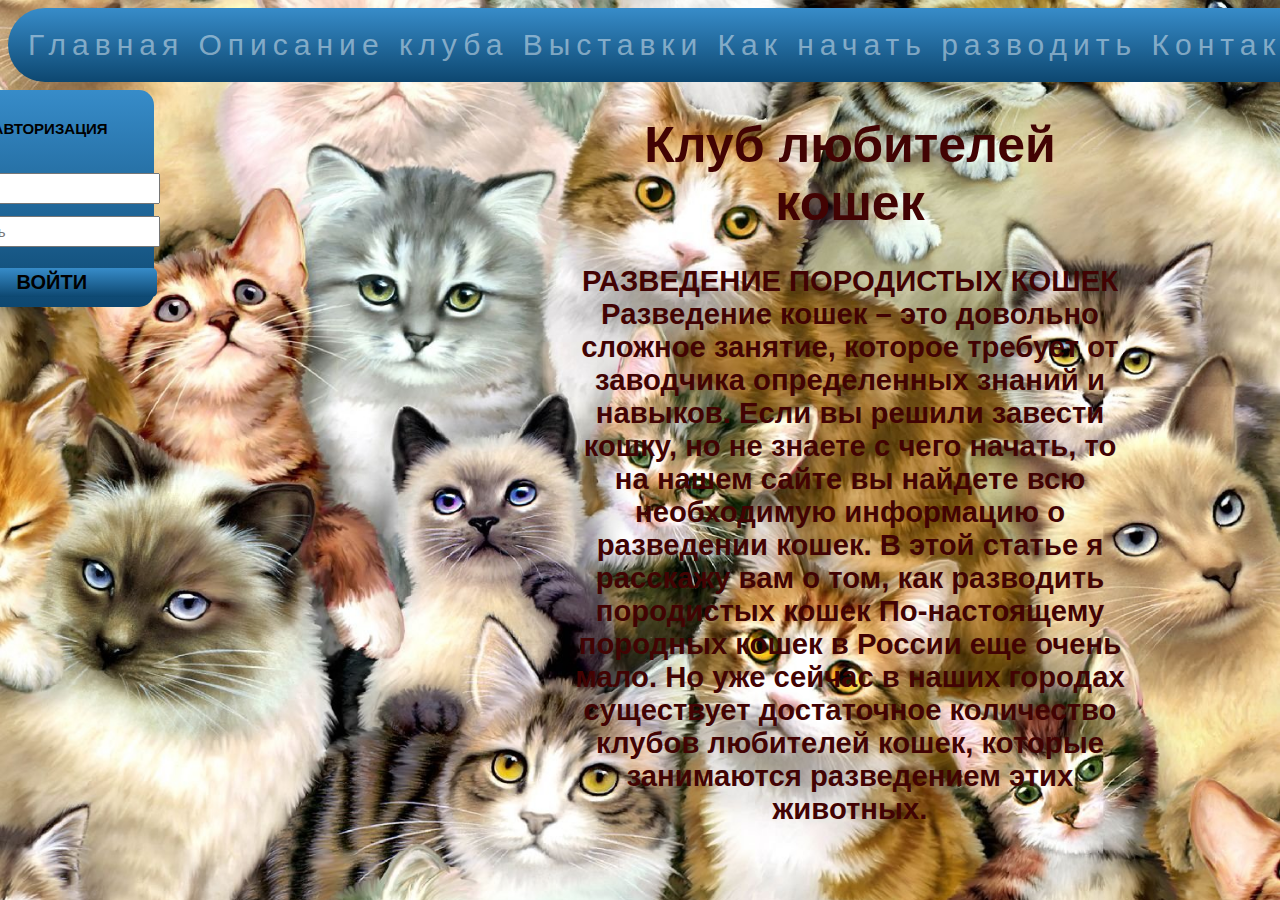
<file: index.html>
<!DOCTYPE html>
<html lang="en">
<head>
    <meta charset="UTF-8">
    <link rel="stylesheet" href="style.css">
    <title>CittyClub</title>
    <style>
        a {
            color: #ffffff73;
            text-decoration: none;
        }
    </style>

</head>
<body>
    <div id="home">
        <a href="index.html">Главная</a>
        <a href="CittyClub.html">Описание клуба</a>
        <a href="Vistavka.html">Выставки</a>
        <a href="Koshki.html">Как начать разводить</a>
        <a href="Contact.html">Контакты и Адреса</a>
    </div>
    <div align="center" id = "Pizza">

        <div id="text">
            <h1>Клуб любителей кошек</h1>
            <h3>РАЗВЕДЕНИЕ ПОРОДИСТЫХ КОШЕК Разведение кошек – это довольно сложное занятие, которое требует от заводчика определенных знаний и навыков.
            Если вы решили завести кошку, но не знаете с чего начать, то на нашем сайте вы найдете всю необходимую информацию о разведении кошек.
            В этой статье я расскажу вам о том, как разводить породистых кошек
            По-настоящему породных кошек в России еще очень мало.
Но уже сейчас в наших городах существует достаточное количество клубов любителей кошек, которые занимаются разведением этих животных.</h3> </div>
    </div>
    <div class="form">
        <h1>Авторизация</h1>
        <input type="text" placeholder="Логин">
        <input type="password" placeholder="Пароль">
        <button class="form-btn">Войти</button>
    </div>
</div>

</body>
</html>
</file>
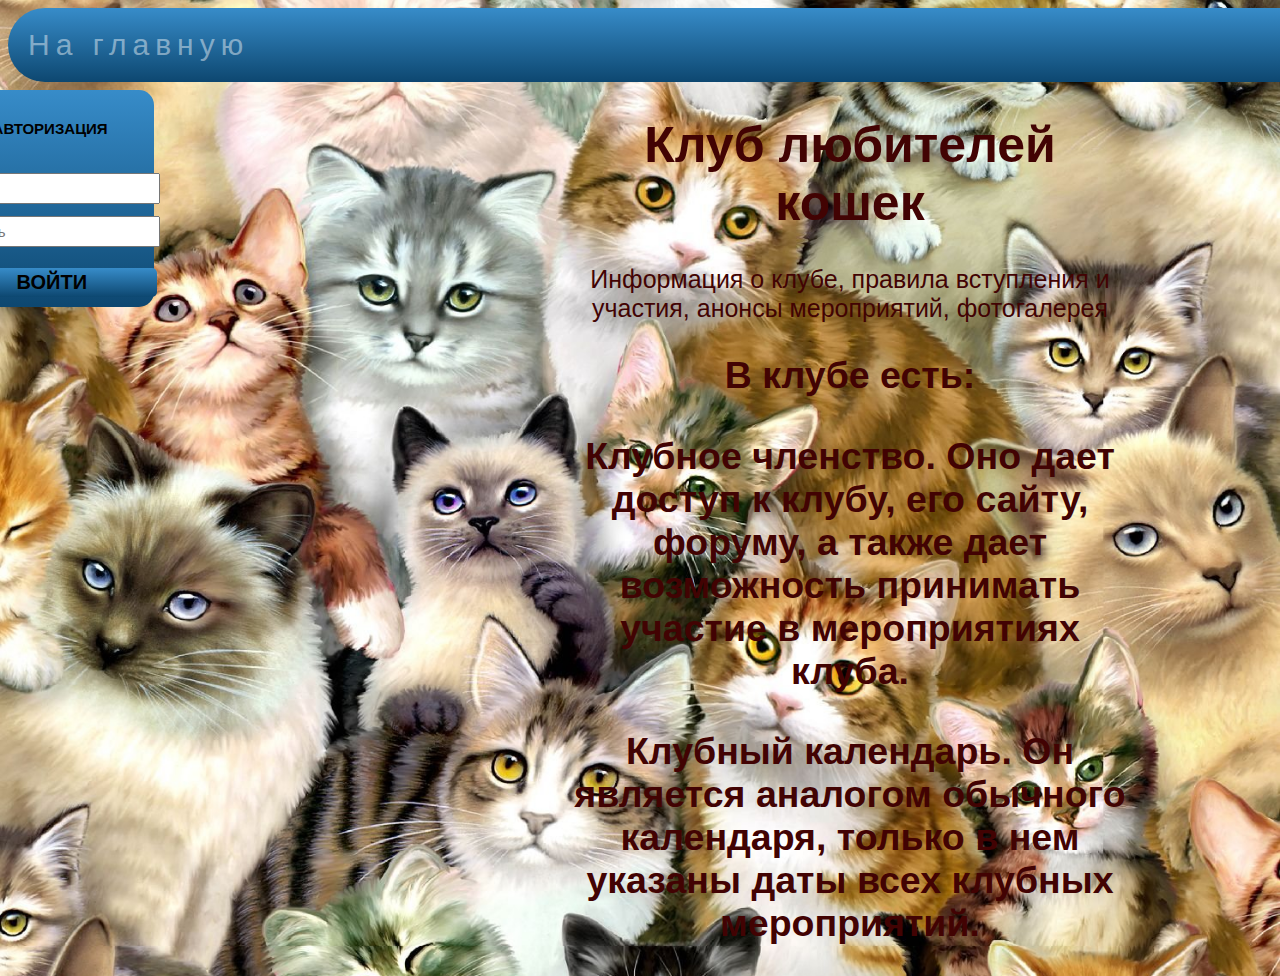
<file: CittyClub.html>
<!DOCTYPE html>
<html lang="en">
<head>
    <meta charset="UTF-8">
    <title>CittyClub</title>
    <link rel="stylesheet" href="style.css">
    <title>CittyClub</title>
    <style>
        a {
            color: #ffffff73;
            text-decoration: none;
        }
    </style>
</head>
<body>
        <div id="home">
            <a href="index.html">На главную</a>
        </div>
        <div align="center" id = "Pizza">
        <div id="text">
            <h1> Клуб любителей кошек </h1>
            <p>Информация о клубе, правила вступления и участия, анонсы мероприятий, фотогалерея </p>
            <h2>В клубе есть: </p>
            <p>Клубное членство.
                Оно дает доступ к клубу, его сайту, форуму, а также дает возможность принимать участие в мероприятиях клуба.</p>
            <h2>Клубный календарь.
                Он является аналогом обычного календаря, только в нем указаны даты всех клубных мероприятий. </h2>

        </div>
        <div class="form">
            <h1>Авторизация</h1>
            <input type="text" placeholder="Логин">
            <input type="password" placeholder="Пароль">
            <button class="form-btn">Войти</button>
        </div>
</body>
</html>
</file>
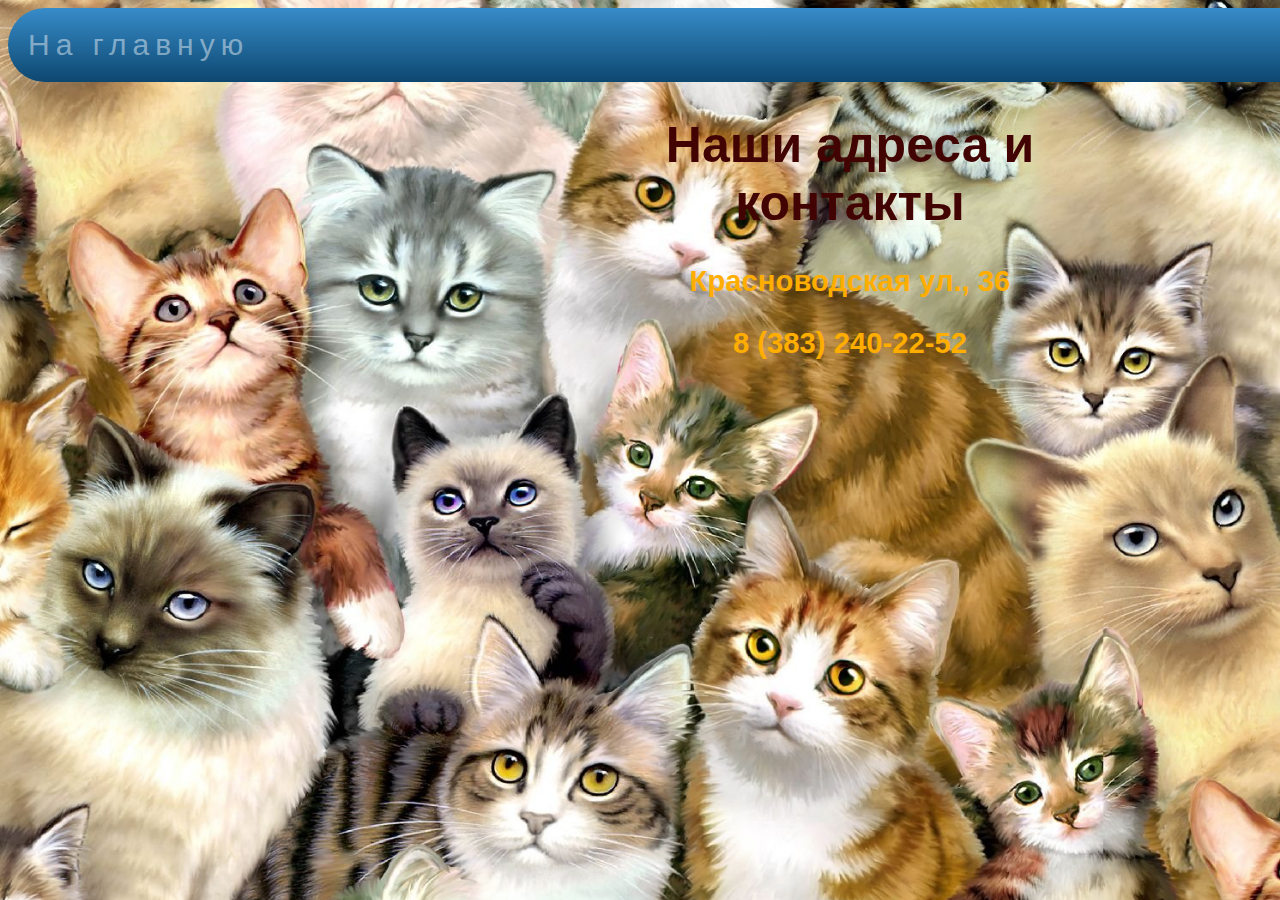
<file: Contact.html>
<!DOCTYPE html>
<html lang="en">
<head>
    <meta charset="UTF-8">
    <title>Contacts</title>
    <link rel="stylesheet" href="style.css">
    <style>
        a {
            color: #ffffff73;
            text-decoration: none;
        }
    </style>
</head>
<body>
<div id="home">
    <a href="index.html">На главную</a>
</div>
<div align="center" id = "Pizza">
    <div id="text">
        <h1> Наши адреса и контакты </h1>
        <h3> <p> <p style="color: rgb(255, 174, 0)">Красноводская ул., 36</p> </p> </h3>
        <h3> <p> <p style="color: rgb(255, 174, 0)"> 8 (383) 240-22-52 </p> </h3>

</div>

</body>
</html>
</file>
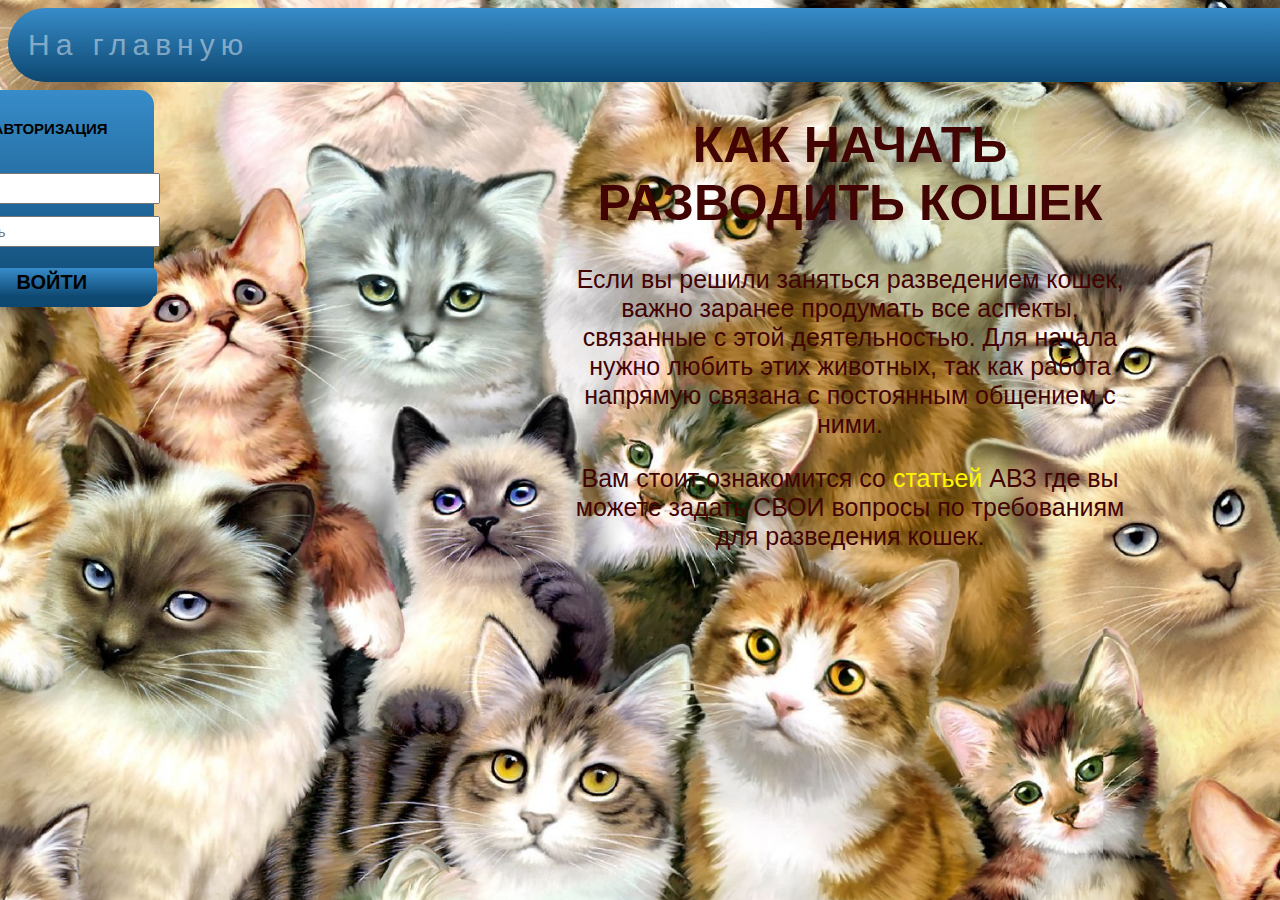
<file: Koshki.html>
<!DOCTYPE html>
<html lang="en">
<head>
    <meta charset="UTF-8">
    <title>KakRazvoditKoshek</title>
    <link rel="stylesheet" href="style.css">
    <style>
        a {
            color: #ffffff73;
            text-decoration: none;
        }
    </style>
</head>
<body>
<div id="home">
    <a href="index.html">На главную</a>
</div>
<div align="center" id = "Pizza">
    <div id="text">
        <h1> КАК НАЧАТЬ РАЗВОДИТЬ КОШЕК </h1>
        <p>Если вы решили заняться разведением кошек, важно заранее продумать все аспекты, связанные с этой деятельностью. Для начала нужно любить этих животных, так как работа напрямую связана с постоянным общением с ними.</p>

        <p>Вам стоит ознакомится со <a style="color: rgb(252, 247, 0)" href="https://avzvet.ru/advice/koshki-soderzhanie-i-uhod/kak-nachat-razvodit-koshek/"> статьей</a> АВЗ где вы можете задать СВОИ вопросы по требованиям для разведения кошек.
 <div class="form">
        <h1>Авторизация</h1>
        <input type="text" placeholder="Логин">
         <input type="password" placeholder="Пароль">
         <button class="form-btn">Войти</button>
</div>


 </div>
</div>

</body>
</html>
</file>
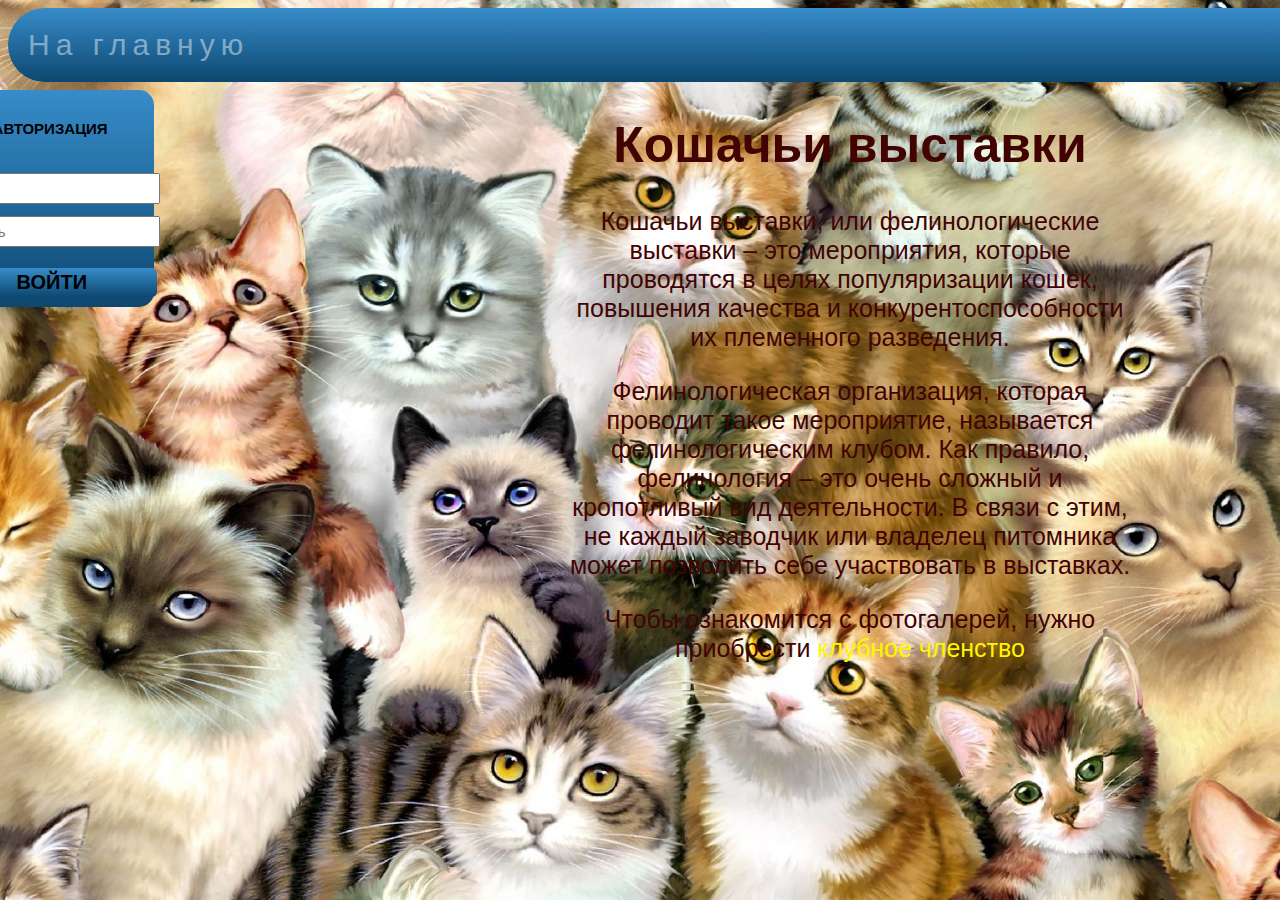
<file: Vistavka.html>
<!DOCTYPE html>
<html lang="en">
<head>
    <meta charset="UTF-8">
    <title>Vistavki</title>
    <link rel="stylesheet" href="style.css">
    <title>CittyClub</title>
    <style>
        a {
            color: #ffffff73;
            text-decoration: none;
        }
    </style>
</head>
<body>
        <div id="home">
            <a href="index.html">На главную</a>
        </div>
        <div align="center" id = "Pizza">
        <div id="text">
            <h1> Кошачьи выставки </h1>
            <p> Кошачьи выставки, или фелинологические выставки – это мероприятия, которые проводятся в целях популяризации кошек, повышения качества и конкурентоспособности их племенного разведения.</p>
            <p>Фелинологическая организация, которая проводит такое мероприятие, называется фелинологическим клубом.
                Как правило, фелинология – это очень сложный и кропотливый вид деятельности.
                В связи с этим, не каждый заводчик или владелец питомника может позволить себе участвовать в выставках.</p>
            <p>Чтобы ознакомится с фотогалерей, нужно приобрести <a style="color: rgb(252, 247, 0)" href="CittyClub.html">клубное членство</a> </p></p>
        </div>
        <div class="form">
            <h1>Авторизация</h1>
            <input type="text" placeholder="Логин">
            <input type="password" placeholder="Пароль">
            <button class="form-btn">Войти</button>
        </div>
</body>
</html>
</file>
<file: style.css>
#Pizza {
    width: 750px;
    min-height: 20px;
    margin: 0 auto;
}
body {
    background: url("Cat.jpg") no-repeat center center fixed;
    background-size: cover;
}
#home {
    float: left;
    background: linear-gradient(#378cc9, #0d4770);
    width: 1550px;
    padding: 20px;
    letter-spacing: 6px;
    border-radius: 76px;
    font-size: 30px;
    font-family: 'Arial', cursive;
}
.form{
    position: absolute;
    top: 10%;
    right: 88%;
    align-items: center;
    flex-direction: column;
    background: linear-gradient(#378cc9, #0d4770);
    border-radius: 15px;
    width: 23vh;

}
.auth {
    font-family: sans-serif;
    font-size: 35px;
    color: #378cc9;
    text-transform: uppercase;
    padding: 0 20px;
}
.form input {
    font-size: 15px;
    padding: 5px;
    margin: 6px 0;
    outline-color: #c43f4a
}
.form h1 {
    margin: 15px 15px;
    padding: 15px;
    text-align: center;
    color: #000000;
    font-family: sans-serif;
    font-size: 15px;
    text-transform: uppercase;
}
.form-btn {
    font-size: 20px;
    text-transform: uppercase;
    font-family: sans-serif;
    font-weight: bold;
    margin-top: 15px;
    margin-bottom: 10px;
    padding: 3px 70px;
    color: #000000;
    background: linear-gradient(#378cc9, #0d4770);
    border: none;
    border-radius: 5px;
    text-align: center;
}
.form-btn:hover {
    background: linear-gradient(#c43f4a, #b30c1a);
}
.form-btn:active {
    background: linear-gradient(#b30c1a, #c43f4a);
}
#text {
    margin: 0px 300px;
    font-family: sans-serif;
    font-size: 25px;
    float: left;
    width: 570px;
    min-height: 20px;
    border-radius: 50px;
    color:#420303;
}
</file>
